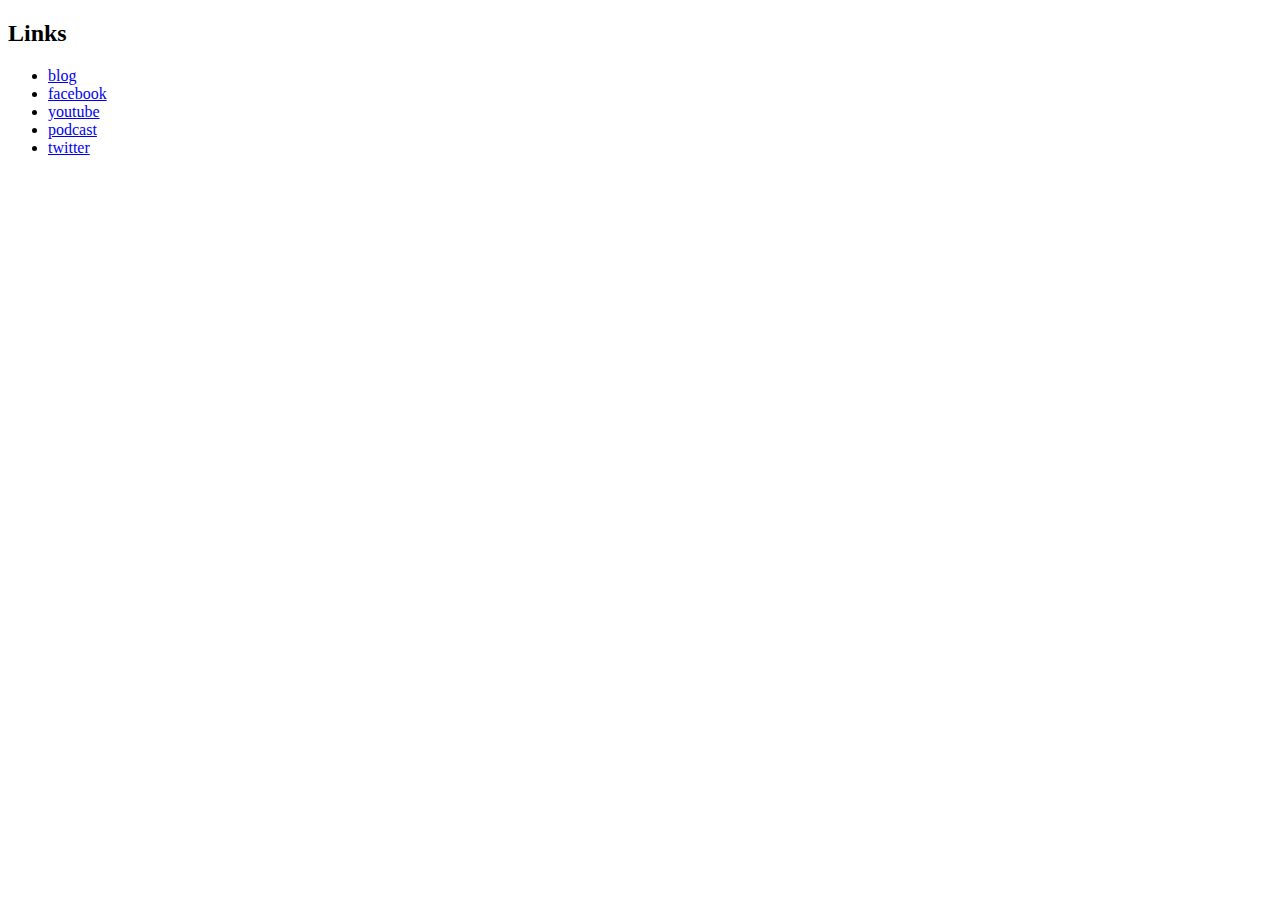
<file: 2-Working with JavaScript Objects/114901_02_03_XR15_LoopingObjects/finished/json/index.html>
<!DOCTYPE html>
<html lang="en">
<head>
<meta charset="utf-8" />
	<title>JavaScript And JSON</title>
</head>
<body>
<h2>Links</h2>
<ul id="links">
</ul>


<script>

var info = {
	"full_name" : "Ray Villalobos",
	"title" : "Staff Author",
	"links" : { // our data may come in unordered when looping (see next ex)
	  "blog"     : "http://iviewsource.com",
	  "facebook" : "http://facebook.com/iviewsource",
		"youtube"  : "http://www.youtube.com/planetoftheweb",
		"podcast"  : "http://feeds.feedburner.com/authoredcontent",
		"twitter"  : "http://twitter.com/planetoftheweb" 
	}
};

var output = "";

for ( key in info.links ) {
	if (info.links.hasOwnProperty(key)) {
		output += '<li>' +
		'<a href = "' + info.links[key] +
		'">' + key + '</a>' +
		'</li>';
	} //if the links has the key property
} // for...go through each link

var update = document.getElementById('links');
update.innerHTML = output;

/*alt: creating ul el on js:
var ul = document.createElement("ul")
document.body.appendChild(ul)
document.querySelector("ul").innerHTML = output
*/

</script>
</body>
</html>
</file>
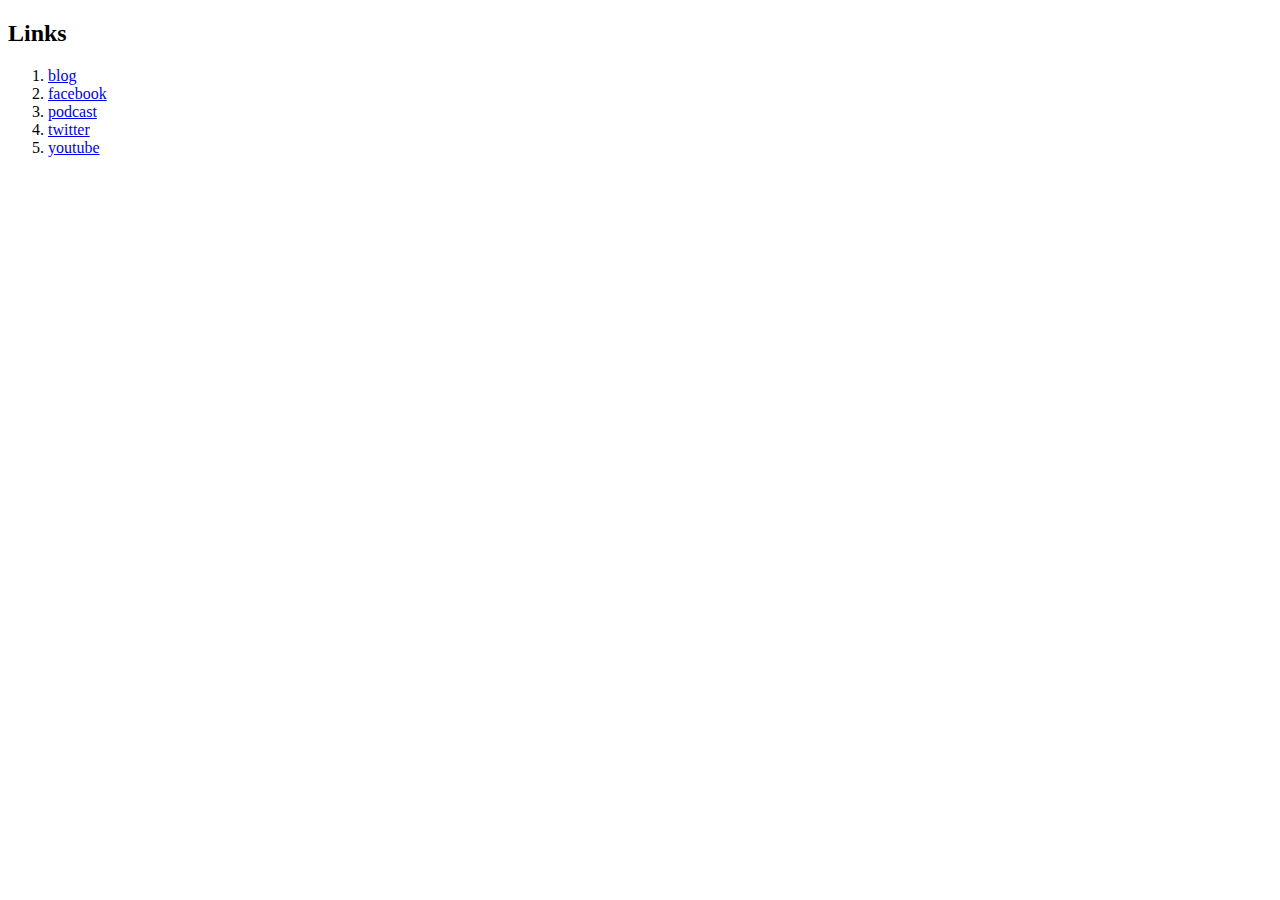
<file: 2-Working with JavaScript Objects/114901_02_04_XR15_Arrays/finished/json/index.html>
<!DOCTYPE html>
<html lang="en">
<head>
<meta charset="utf-8" />
	<title>JavaScript And JSON</title>
</head>
<body>

<h2>Links</h2>
<ol id="links">
</ol>

<script>
	
var info = {
	"full_name" : "Ray Villalobos",
	"title" : "Staff Author",
	"links" : [ // our data surely comes in ordered when looping (see prev ex)
			{ "blog"     : "http://iviewsource.com" },
			{ "facebook" : "http://facebook.com/iviewsource" },
			{ "podcast"  : "http://feeds.feedburner.com/authoredcontent" },
			{ "twitter"  : "http://twitter.com/planetoftheweb" },
			{ "youtube"  : "http://www.youtube.com/planetoftheweb" }
		]
	};

var output = '';

for (var i = 0; i < info.links.length; i++) {
	for (key in info.links[i]) {
		if (info.links[i].hasOwnProperty(key)) {
			output += '<li>' +
			'<a href = "' + info.links[i][key] +
			'">' + key + '</a>' +
			'</li>';
		} // hasOwnProperty check
	} // for each object
} //for each array element

var update = document.getElementById('links');
update.innerHTML = output;

</script>
</body>
</html>
</file>
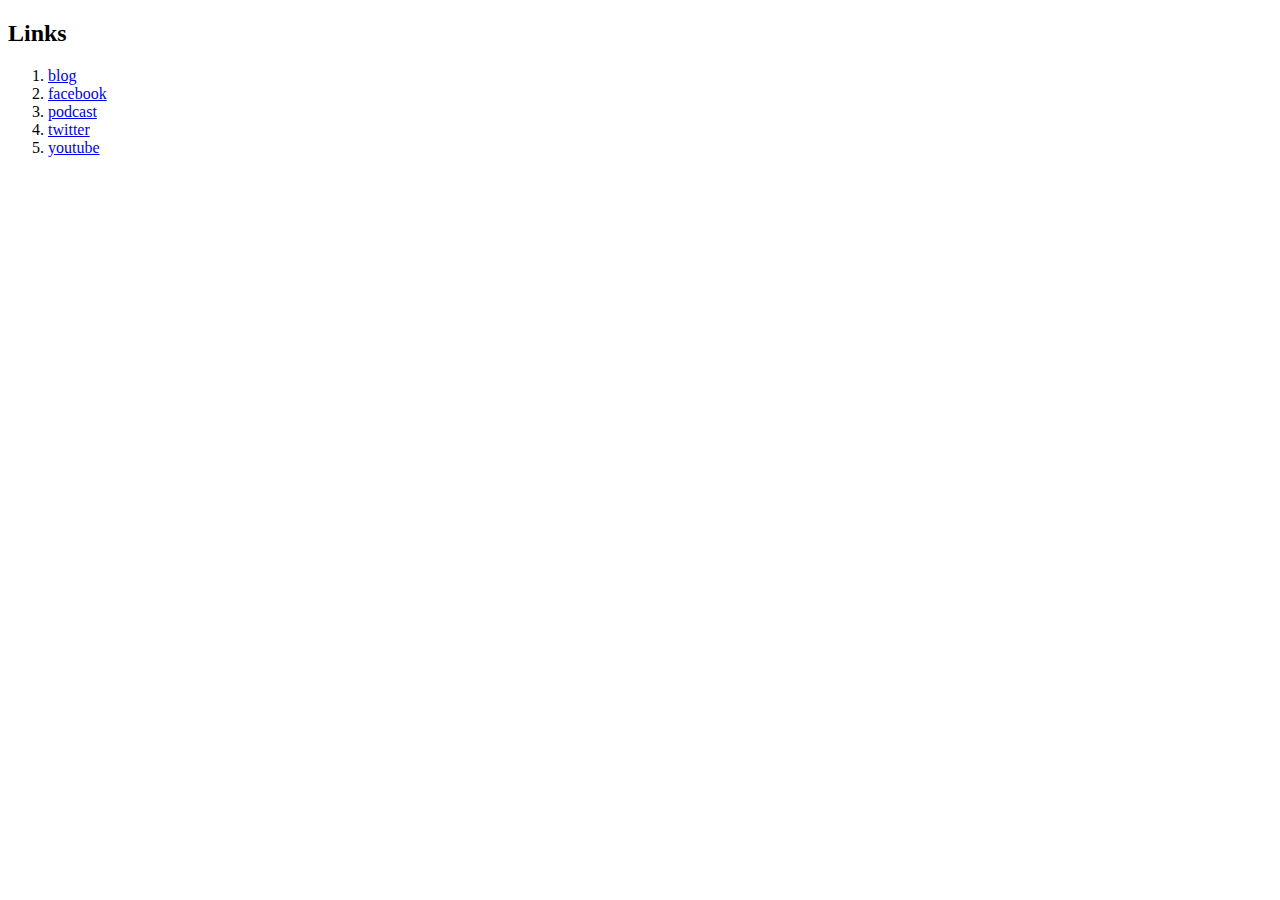
<file: 3-JavaScript, JSON and Ajax/114901_03_01_XR15_AJAX/finished/json/index.html>
<!DOCTYPE html>
<html lang="en">
<head>
<meta charset="utf-8" />
	<title>JavaScript And JSON</title>
</head>
<body>

<h2>Links</h2>
<ol id="links">
</ol>

<script src="myscript.js"></script>

</body>
</html>
</file>
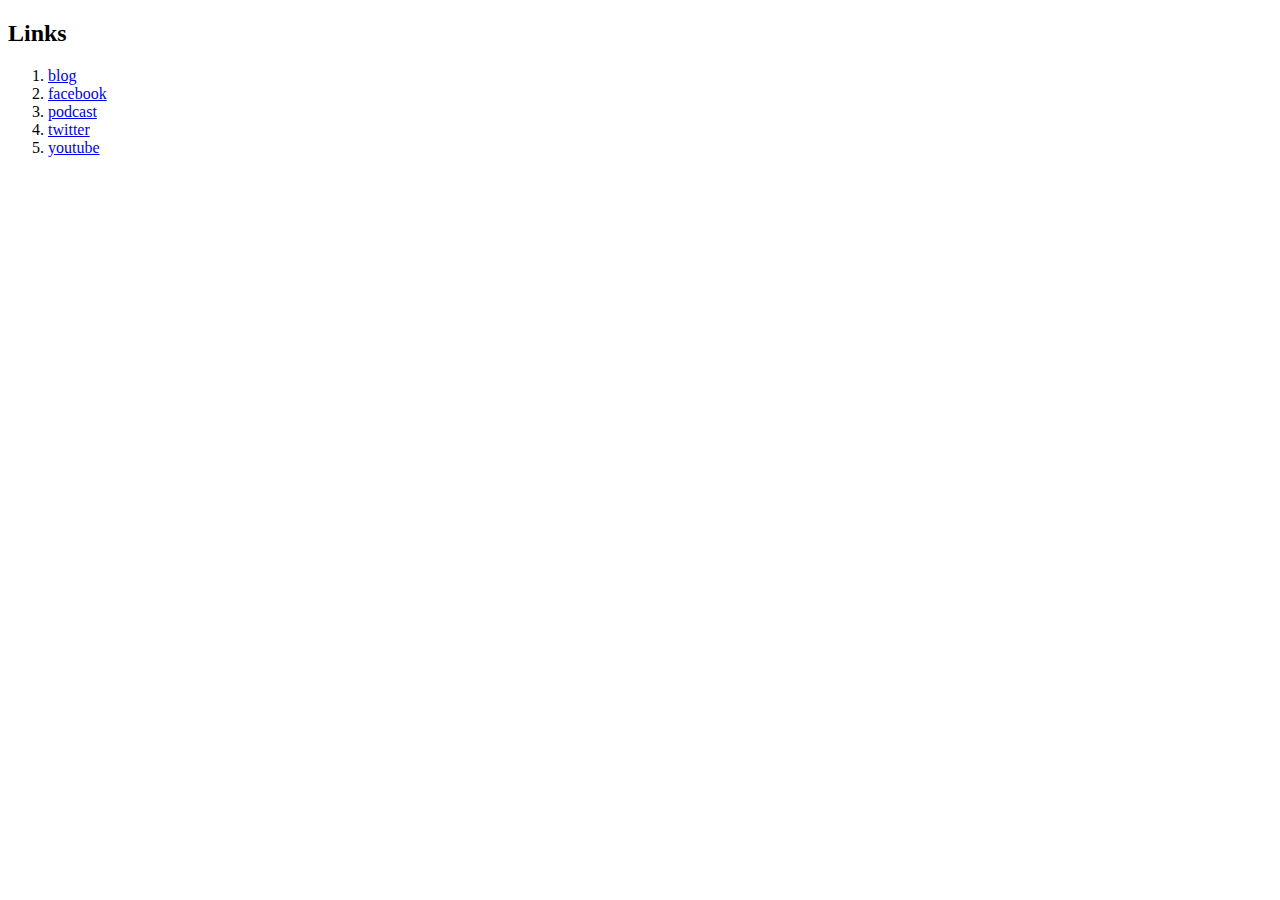
<file: 3-JavaScript, JSON and Ajax/114901_03_03_XR15_JQuery/finished/json/index.html>
<!DOCTYPE html>
<html lang="en">
<head>
<meta charset="utf-8" />
	<title>JavaScript And JSON</title>
</head>
<body>

<h2>Links</h2>
<ol id="links">
</ol>

<script src="http://code.jquery.com/jquery-1.9.1.min.js"></script>
<script src="myscript.js"></script>

</body>
</html>
</file>
